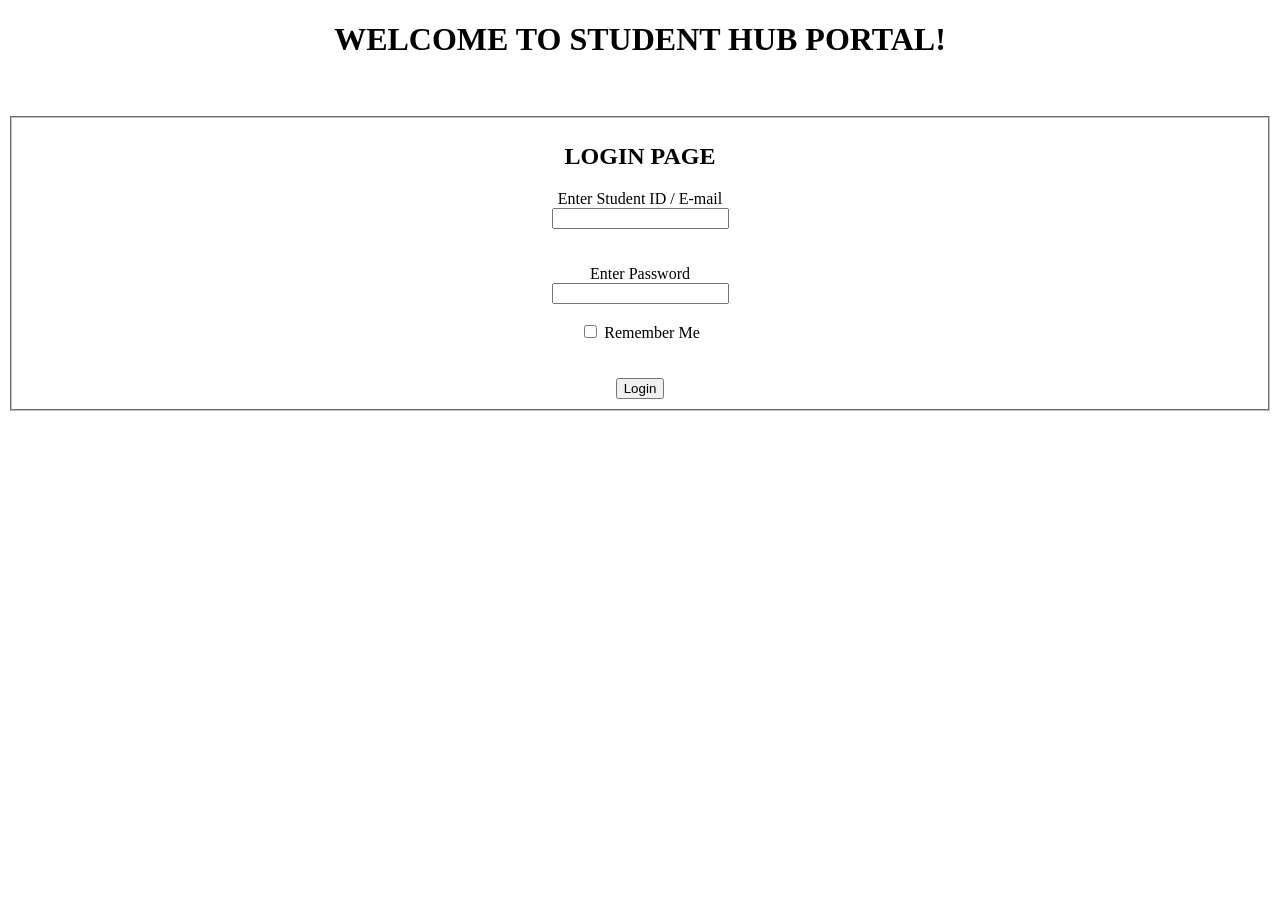
<file: Practical-2/index.html>
<!DOCTYPE html>
<html>
<head>
    <title>Student Hub Portal</title>
    
</head>
<body>
<center>
    <h1>WELCOME TO STUDENT HUB PORTAL! </h1>
    <br><br>
    <fieldset>
        <h2>LOGIN PAGE</h2>
        <form action="html/studentdashboard(2).html">
            <label>Enter Student ID / E-mail</label><br>
            <input type="text" name="studentid">
            <br><br><br>
            <label>Enter Password</label><br>
            <input type="password" name="password">
            <br><br>
            <input type="checkbox"> Remember Me
            <br><br><br>
            <input type="submit" value="Login">
        </form>
</fieldset>
</center>
</body>
</html>
</file>
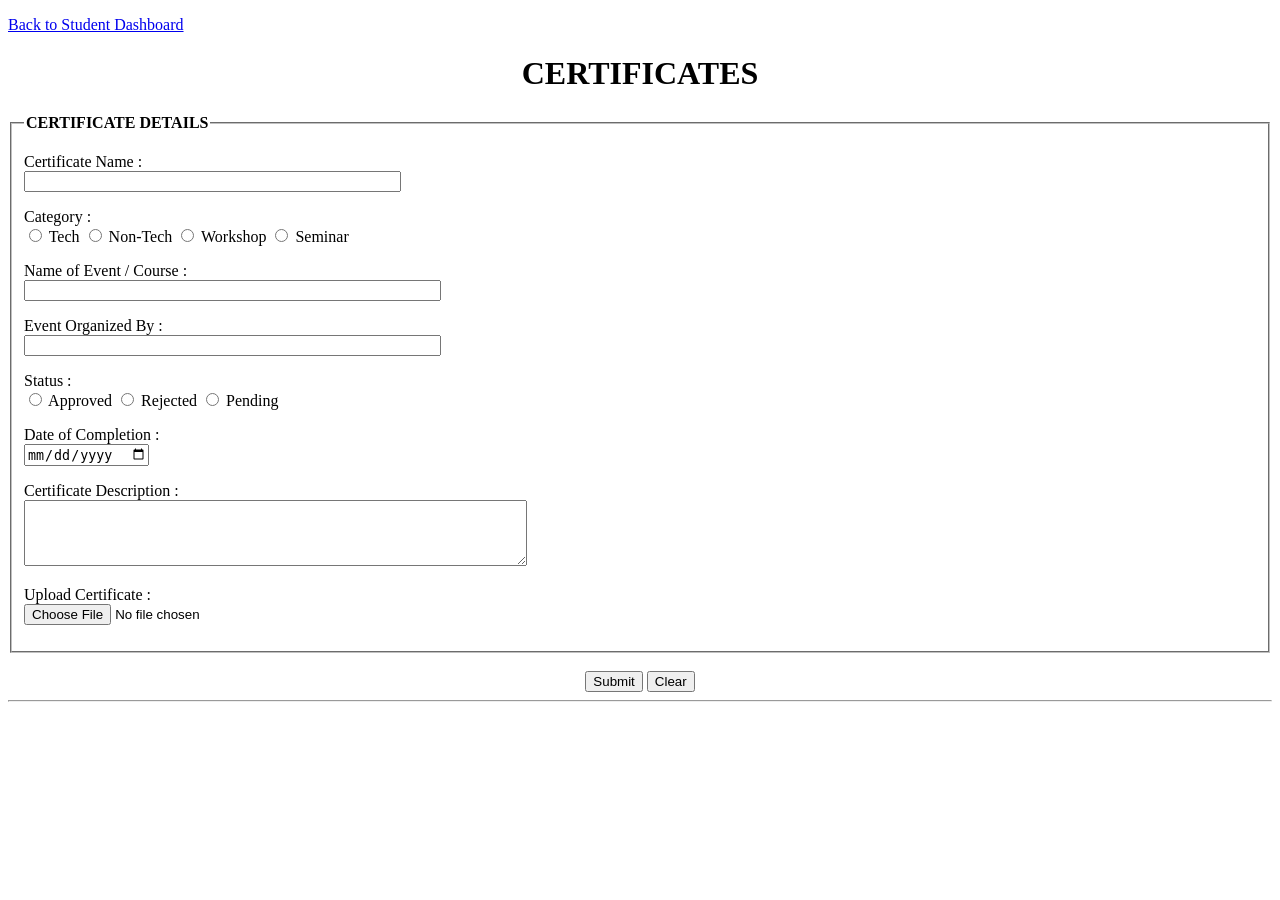
<file: Practical-2/certificates(4).html>
<!DOCTYPE html>
<html>
<head>
    <title>Certificates</title>
</head>
<body>
<p>
<a href="studentdashboard(2).html"> Back to Student Dashboard</a>
</p>
<center>
<h1>CERTIFICATES</h1>
</center>
<fieldset>
<legend><b>CERTIFICATE DETAILS</b></legend>
<p>
<label>Certificate Name :</label><br>
<input type="text" size="45">
</p>
<p>
<label>Category :</label><br>
<input type="radio" name="category"> Tech
<input type="radio" name="category"> Non-Tech
<input type="radio" name="category"> Workshop
<input type="radio" name="category"> Seminar
</p>

<p>
<label>Name of Event / Course :</label><br>
<input type="text" size="50">
</p>

<p>
<label>Event Organized By :</label><br>
<input type="text" size="50">
</p>

<p>
<label>Status :</label><br>
<input type="radio" name="status"> Approved
<input type="radio" name="status"> Rejected
<input type="radio" name="status"> Pending
</p>
<p>
<label>Date of Completion :</label><br>
<input type="date">
</p>
<p>
<label>Certificate Description :</label><br>
<textarea rows="4" cols="60"></textarea>
</p>
<p>
<label>Upload Certificate :</label><br>
<input type="file">
</p>
</fieldset>
<br>
<center>
<input type="submit" value="Submit">
<input type="reset" value="Clear">
</center>
<hr>
</body>
</html>
</file>
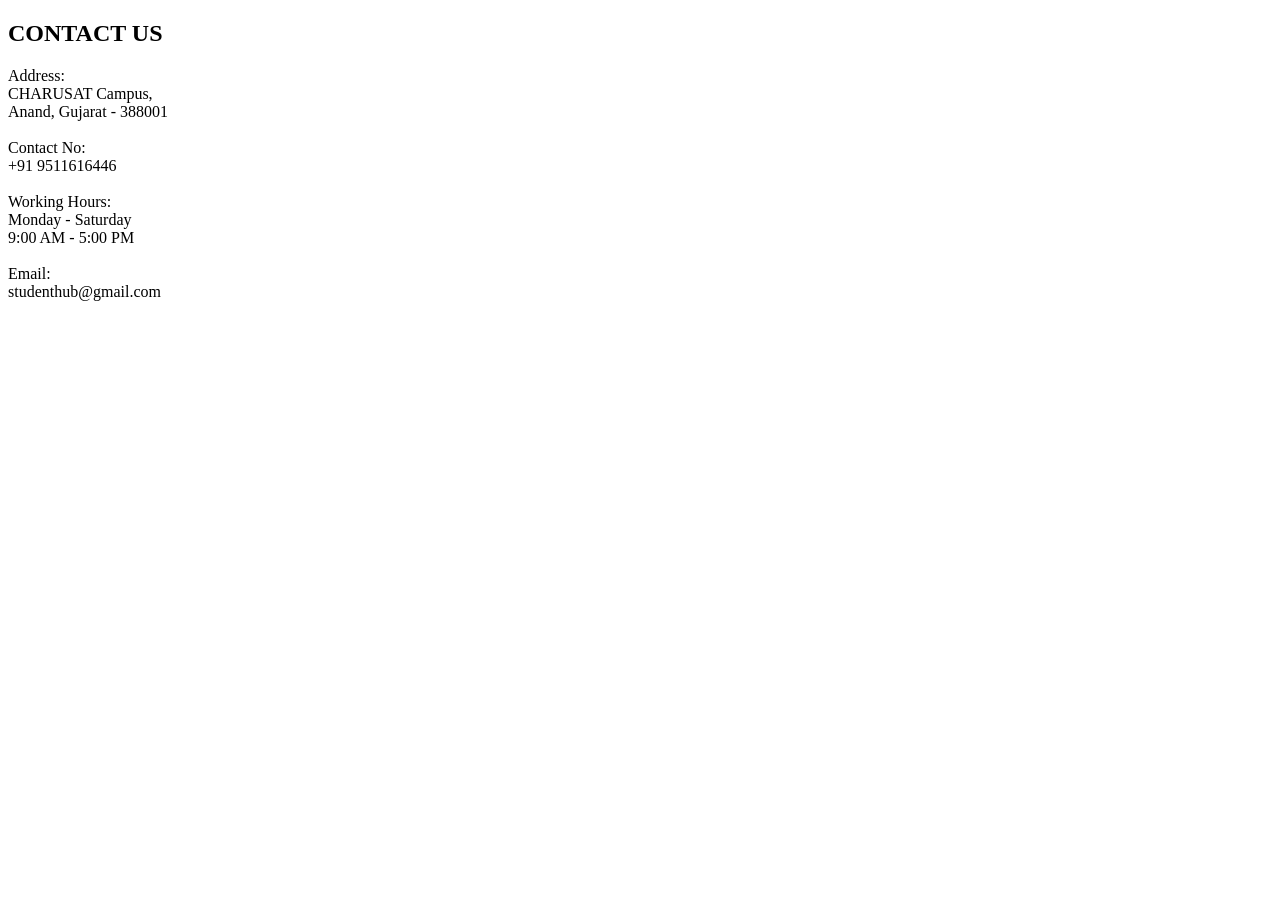
<file: Practical-2/contactus(10).html>
<!DOCTYPE html>
<html>
<head>
    <title>Contact Us</title>
</head>
<body>
    <h2>CONTACT US</h2>
    
        Address:<br>
        CHARUSAT Campus,<br>
        Anand, Gujarat - 388001
        <br><br>
        Contact No:<br>
        +91 9511616446
        <br><br>
        Working Hours:<br>
        Monday - Saturday<br>
        9:00 AM - 5:00 PM
        <br><br>
        Email:<br>
        studenthub@gmail.com
</body>
</html>
</file>
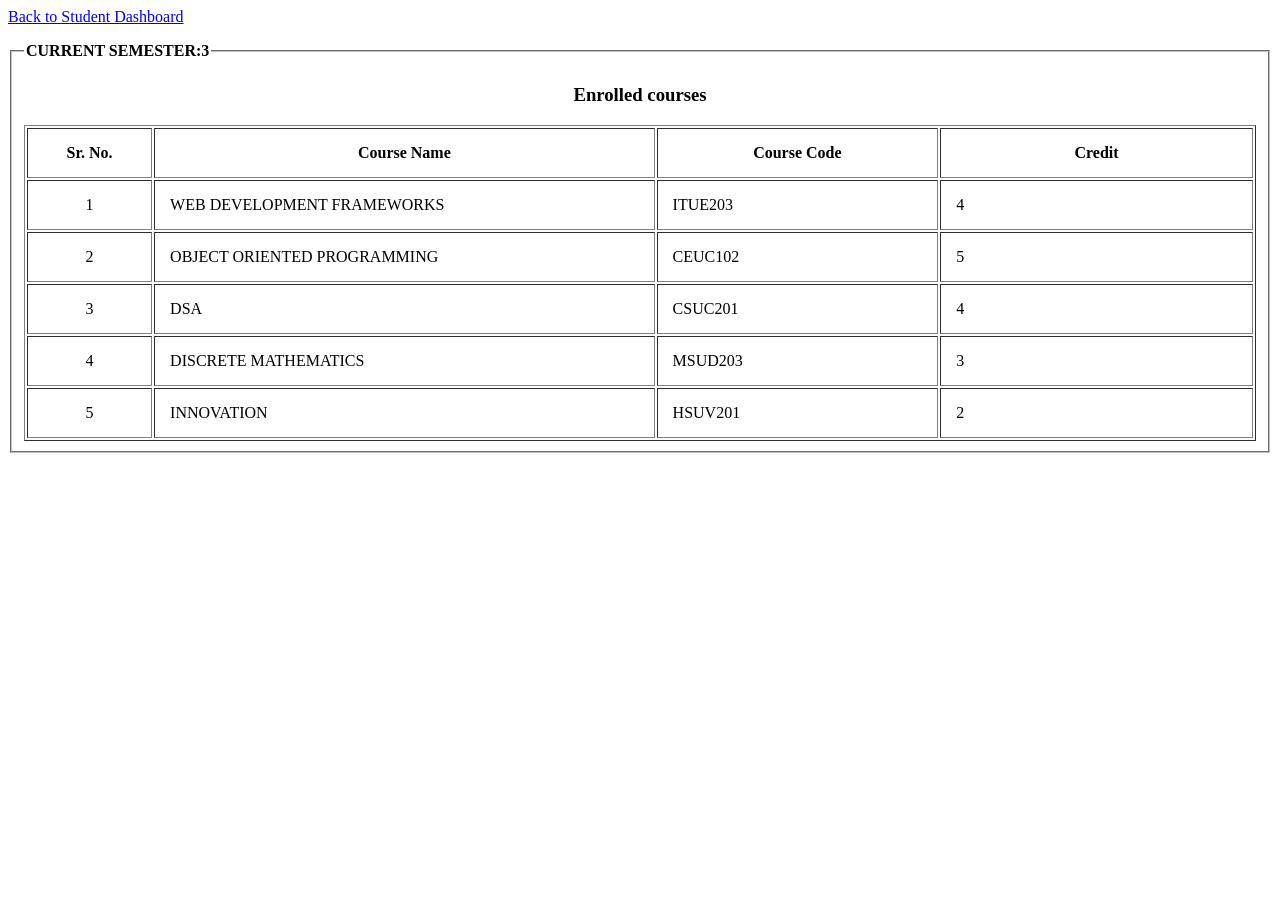
<file: Practical-2/courses(6).html>
<html>
<head>
    <title>COURSES</title>
</head>
<body>
    <p>
<a href="studentdashboard(2).html">Back to Student Dashboard</a>
</p>
<fieldset>
<legend><b>CURRENT SEMESTER:3</b></legend>
<table border="1" width="100%" cellpadding="15">
    <center><h3> Enrolled courses</h3></center>
<tr>
<th width="8%">Sr. No.</th>
<th width="32%">Course Name</th>
<th width="18%">Course Code</th>
<th width="20%">Credit</th>
</tr>
<tr>
<td align="center">1</td>
<td>WEB DEVELOPMENT FRAMEWORKS</td>
<td>ITUE203</td>
<td>4</td>
</tr>
<tr>
<td align="center">2</td>
<td>OBJECT ORIENTED PROGRAMMING</td>
<td>CEUC102</td>
<td>5</td>
</tr>
<tr>
<td align="center">3</td>
<td>DSA</td>
<td>CSUC201</td>
<td>4</td>
</tr>
<tr>
<td align="center">4</td>
<td>DISCRETE MATHEMATICS</td>
<td>MSUD203</td>
<td>3</td>
</tr>
<tr>
<td align="center">5</td>
<td>INNOVATION</td>
<td>HSUV201</td>
<td>2</td>
</tr>
</table>
</fieldset>
</body>
</html>
</file>
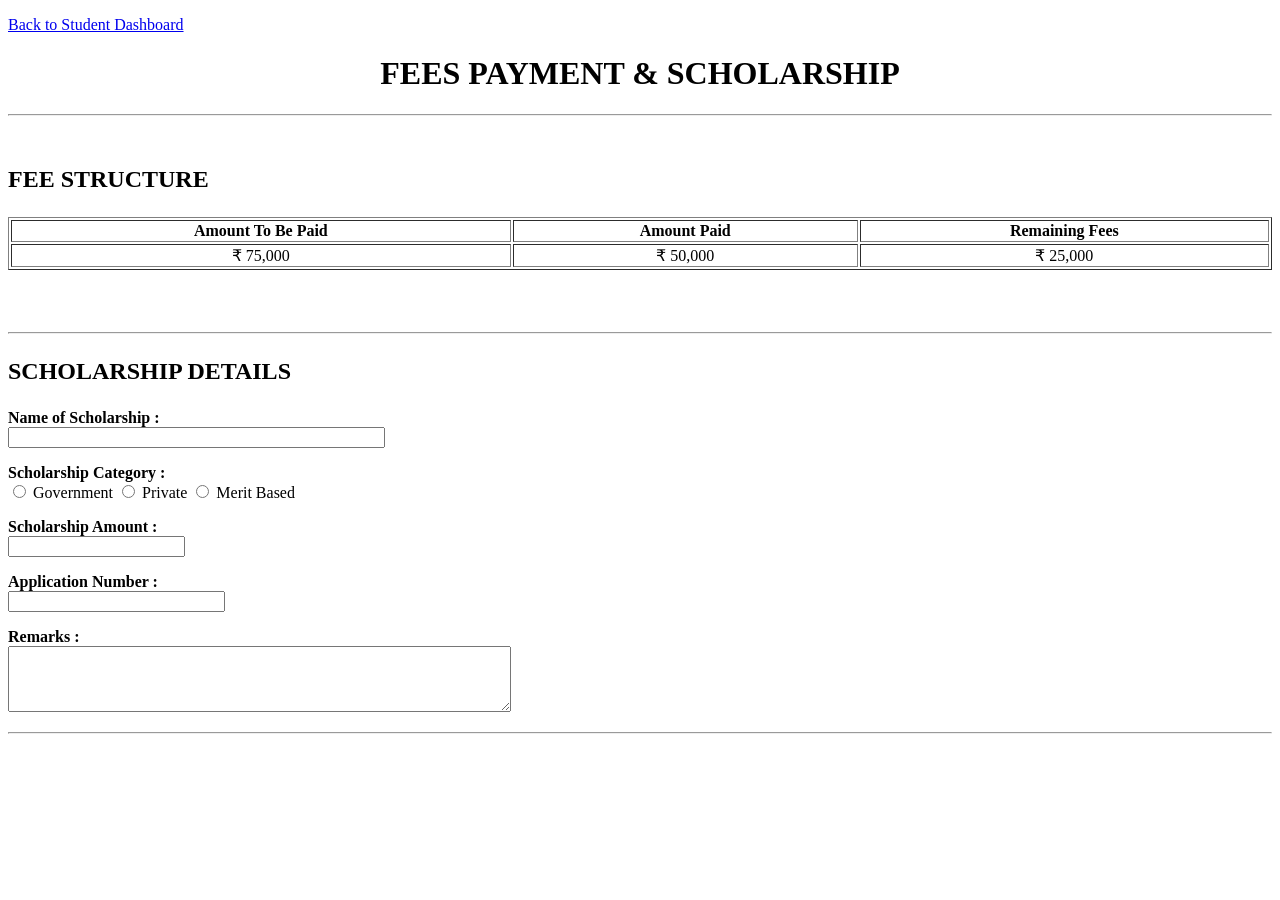
<file: Practical-2/fees(3).html>
<!DOCTYPE html>
<p>
<head>
    <title>Fees Payment and Scholarship</title>
</head>
<body>
<p>
<a href="studentdashboard(2).html"> Back to Student Dashboard</a>
</p>
<center>
<h1>FEES PAYMENT & SCHOLARSHIP</h1>
<hr>
</center>
<br>
<h2><p><b>FEE STRUCTURE</b></body></p></h2>
 <table border="1" width="100%">
<tr>
<th>Amount To Be Paid</th>
<th>Amount Paid</th>
<th>Remaining Fees</th>
</tr>
<tr align="center">
<td>₹ 75,000</td>
<td>₹ 50,000</td>
<td>₹ 25,000</td>
</tr>
</table>
<br>
<br><br>
<hr>
<h2><p><b>SCHOLARSHIP DETAILS</b></p></h2>
<p>
<label><b>Name of Scholarship :</b></label><br>
<input type="text" size="45">
</p>
<p>
<label><b>Scholarship Category :</b></label><br>
<input type="radio" name="category"> Government
<input type="radio" name="category"> Private
<input type="radio" name="category"> Merit Based
</p>
<p>
<label><b>Scholarship Amount :</b></label><br>
<input type="text" size="20">
</p>
<p>
<label><b>Application Number :</b></label><br>
<input type="text" size="25">
</p>
<p>
<label><b>Remarks :</b></label><br>
<textarea rows="4" cols="60"></textarea>
</p>
<hr>
</body>
</html>
</file>
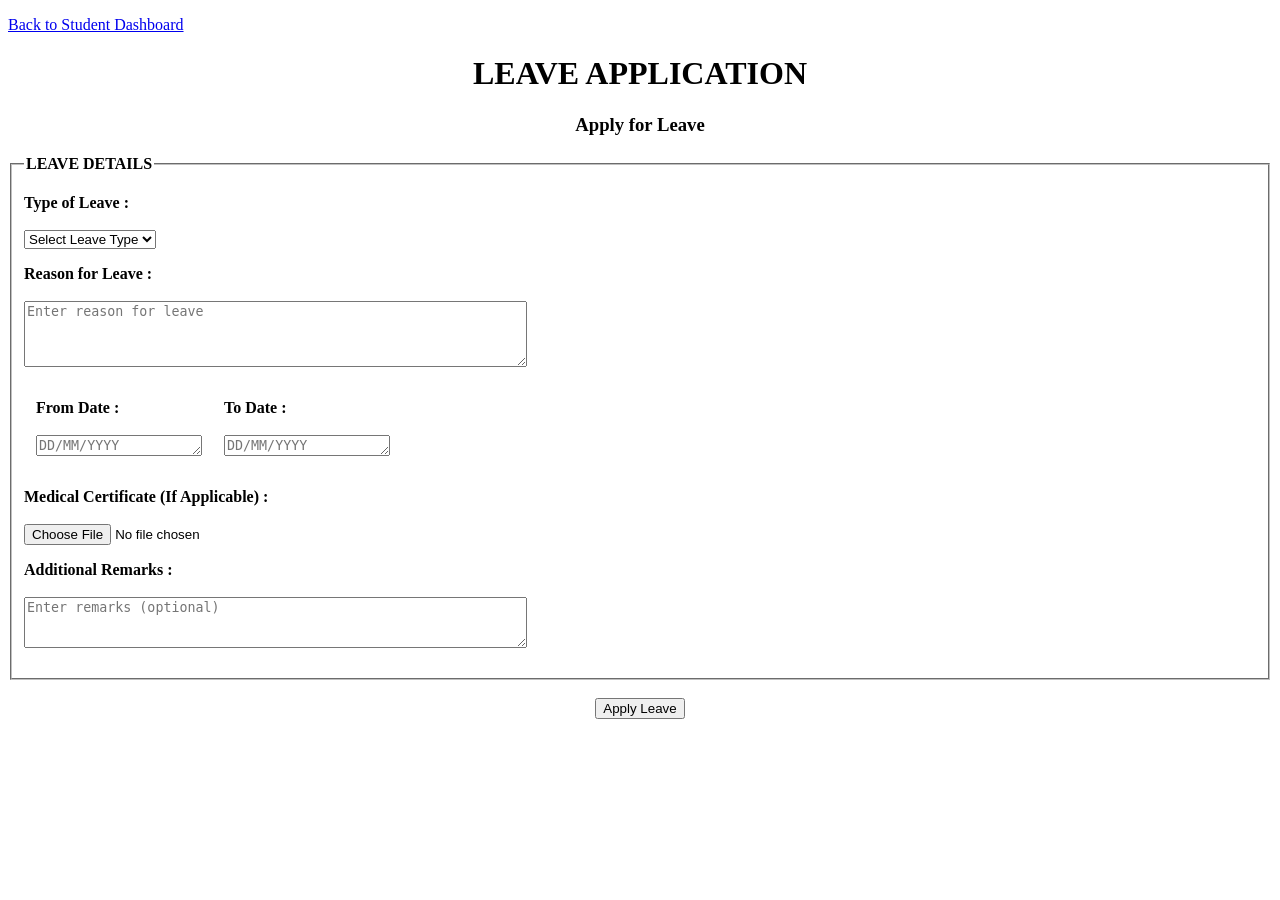
<file: Practical-2/leave(8).html>
<!DOCTYPE html>
<html>
<head>
    <title>Leave Application</title>
</head>
<body>
<p>
<a href="studentdashboard(2).html">Back to Student Dashboard</a>
</p>
<center>
<h1>LEAVE APPLICATION</h1>
<h3>Apply for Leave</h3>
</center>
<fieldset>
<legend><b>LEAVE DETAILS</b></legend>
<p>
<label><b>Type of Leave :</b></label><br><br>
<select>
<option>Select Leave Type</option>
<option>Home Leave</option>
<option>Medical Leave</option>
<option>Other</option>
</select>
</p>

<p>
<label><b>Reason for Leave :</b></label><br><br>
<textarea rows="4" cols="60" placeholder="Enter reason for leave"></textarea>
</p>
<table cellpadding="10">
<tr>
<td>
<label><b>From Date :</b></label><br><br>
<textarea rows="1" cols="18" placeholder="DD/MM/YYYY"></textarea>
</td>
<td>
<label><b>To Date :</b></label><br><br>
<textarea rows="1" cols="18" placeholder="DD/MM/YYYY"></textarea>
</td>
</tr>
</table>
<p>
<label><b>Medical Certificate (If Applicable) :</b></label><br><br>
<input type="file">
</p>
<p>
<label><b>Additional Remarks :</b></label><br><br>
<textarea rows="3" cols="60" placeholder="Enter remarks (optional)"></textarea>
</p>
</fieldset>
<br>
<center>
<input type="submit" value="Apply Leave">
</center>
</body>
</html>
</file>
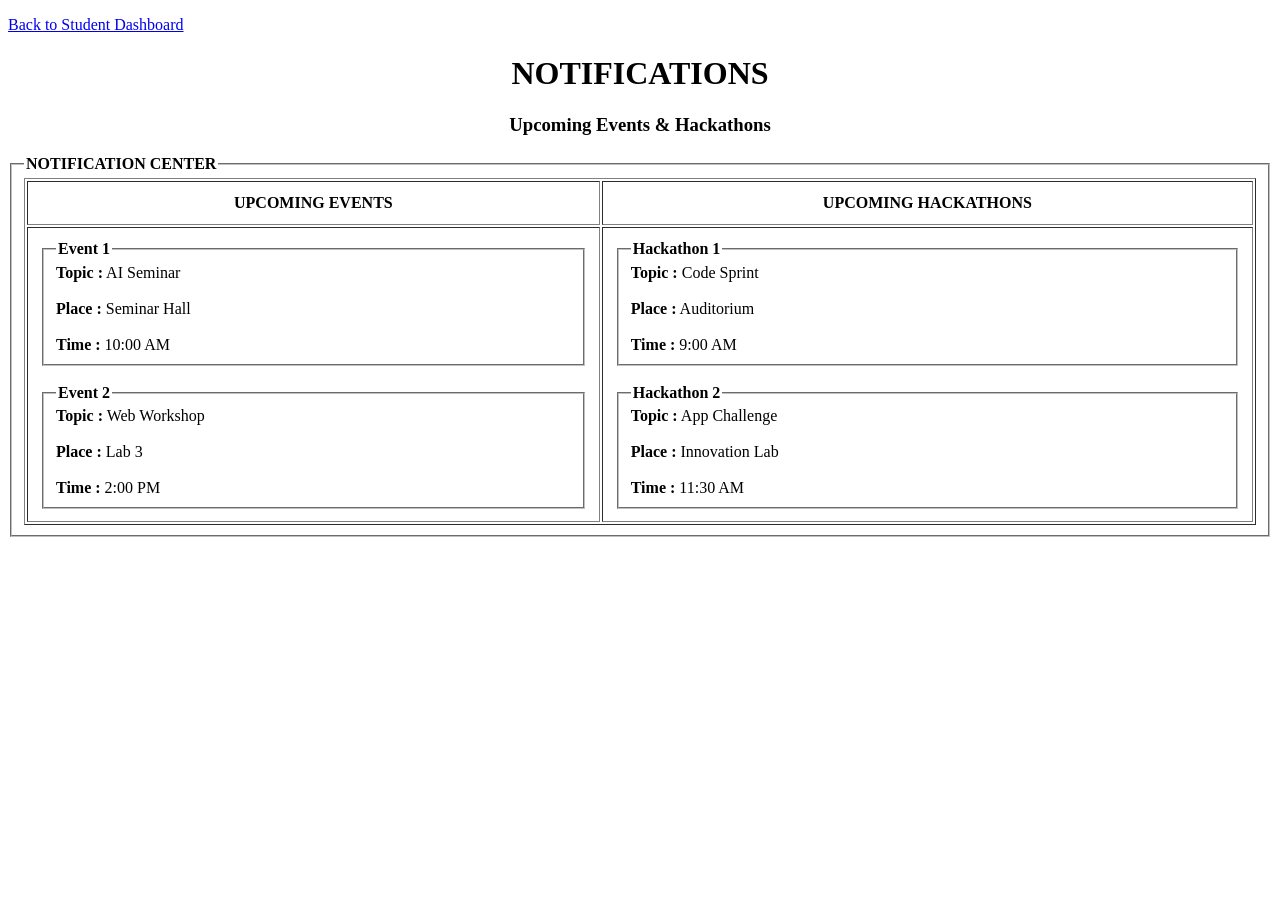
<file: Practical-2/notifications(7).html>
<!DOCTYPE html>
<html>
<head>
    <title>Notifications</title>
</head>
<body>
<p>
<a href="studentdashboard(2).html"> Back to Student Dashboard</a>
</p>
<center>
<h1>NOTIFICATIONS</h1>
<h3>Upcoming Events & Hackathons</h3>
</center>
<fieldset>
<legend><b>NOTIFICATION CENTER</b></legend>
<table border="1" width="100%" cellpadding="12">
<tr>
<th>UPCOMING EVENTS</th>
<th>UPCOMING HACKATHONS</th>
</tr>
<tr>
<td>
<fieldset>
<legend><b>Event 1</b></legend>
<b>Topic :</b> AI Seminar<br><br>
<b>Place :</b> Seminar Hall<br><br>
<b>Time :</b> 10:00 AM
</fieldset>
<br>
<fieldset>
<legend><b>Event 2</b></legend>
<b>Topic :</b> Web Workshop<br><br>
<b>Place :</b> Lab 3<br><br>
<b>Time :</b> 2:00 PM
</fieldset>
</td>
<td>
<fieldset>
<legend><b>Hackathon 1</b></legend>
<b>Topic :</b> Code Sprint<br><br>
<b>Place :</b> Auditorium<br><br>
<b>Time :</b> 9:00 AM
</fieldset>
<br>
<fieldset>
<legend><b>Hackathon 2</b></legend>
<b>Topic :</b> App Challenge<br><br>
<b>Place :</b> Innovation Lab<br><br>
<b>Time :</b> 11:30 AM
</fieldset>
</td>
</tr>
</table>
</fieldset>
</body>
</html>
</file>
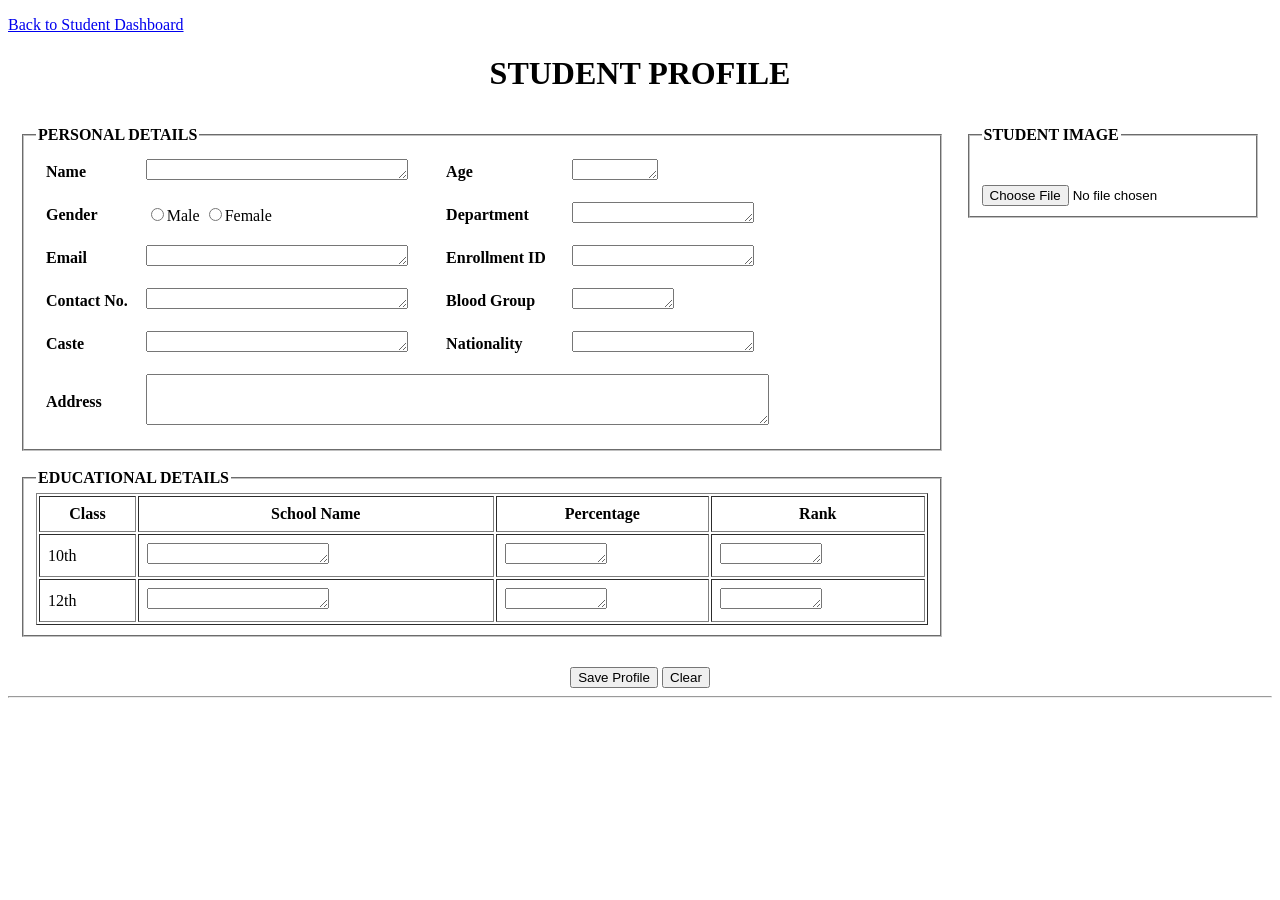
<file: Practical-2/profile(9).html>
<!DOCTYPE html>
<html>
<head>
    <title>Student Profile</title>
</head>
<body>
<p>
<a href="studentdashboard(2).html"> Back to Student Dashboard</a>
</p>
<center>
<h1>STUDENT PROFILE</h1>
</center>
<table width="100%" cellpadding="10">
<tr>
<td width="75%" valign="top">
<fieldset>
<legend><b>PERSONAL DETAILS</b></legend>
<table cellpadding="8">
<tr>
<td><b>Name</b></td>
<td><textarea rows="1" cols="30"></textarea></td>
<td><b>Age</b></td>
<td><textarea rows="1" cols="8"></textarea></td>
</tr>
<tr>
<td><b>Gender</b></td>
<td>
<input type="radio" name="gender">Male
<input type="radio" name="gender">Female
</td>
<td><b>Department</b></td>
<td><textarea rows="1" cols="20"></textarea></td>
</tr>
<tr>
<td><b>Email</b></td>
<td><textarea rows="1" cols="30"></textarea></td>
<td><b>Enrollment ID</b></td>
<td><textarea rows="1" cols="20"></textarea></td>
</tr>
<tr>
<td><b>Contact No.</b></td>
<td><textarea rows="1" cols="30"></textarea></td>
<td><b>Blood Group</b></td>
<td><textarea rows="1" cols="10"></textarea></td>
</tr>
<tr>
<td><b>Caste</b></td>
<td><textarea rows="1" cols="30"></textarea></td>
<td><b>Nationality</b></td>
<td><textarea rows="1" cols="20"></textarea></td>
</tr>
<tr>
<td><b>Address</b></td>
<td colspan="3">
<textarea rows="3" cols="75"></textarea>
</td>
</tr>
</table>
</fieldset>
<br>
<fieldset>
<legend><b>EDUCATIONAL DETAILS</b></legend>
<table border="1" cellpadding="8" width="100%">
<tr>
<th>Class</th>
<th>School Name</th>
<th>Percentage</th>
<th>Rank</th>
</tr>
<tr>
<td>10th</td>
<td><textarea rows="1" cols="20"></textarea></td>
<td><textarea rows="1" cols="10"></textarea></td>
<td><textarea rows="1" cols="10"></textarea></td>
</tr>
<tr>
<td>12th</td>
<td><textarea rows="1" cols="20"></textarea></td>
<td><textarea rows="1" cols="10"></textarea></td>
<td><textarea rows="1" cols="10"></textarea></td>
</tr>
</table>
</fieldset>
</td>
<td width="25%" valign="top">
<fieldset>
<legend><b>STUDENT IMAGE</b></legend>
<br><br>
<input type="file">
</fieldset>
</td>
</tr>
</table>
<br>
<center>
<input type="submit" value="Save Profile">
<input type="reset" value="Clear">
</center>
<hr>
</body>
</html>
</file>
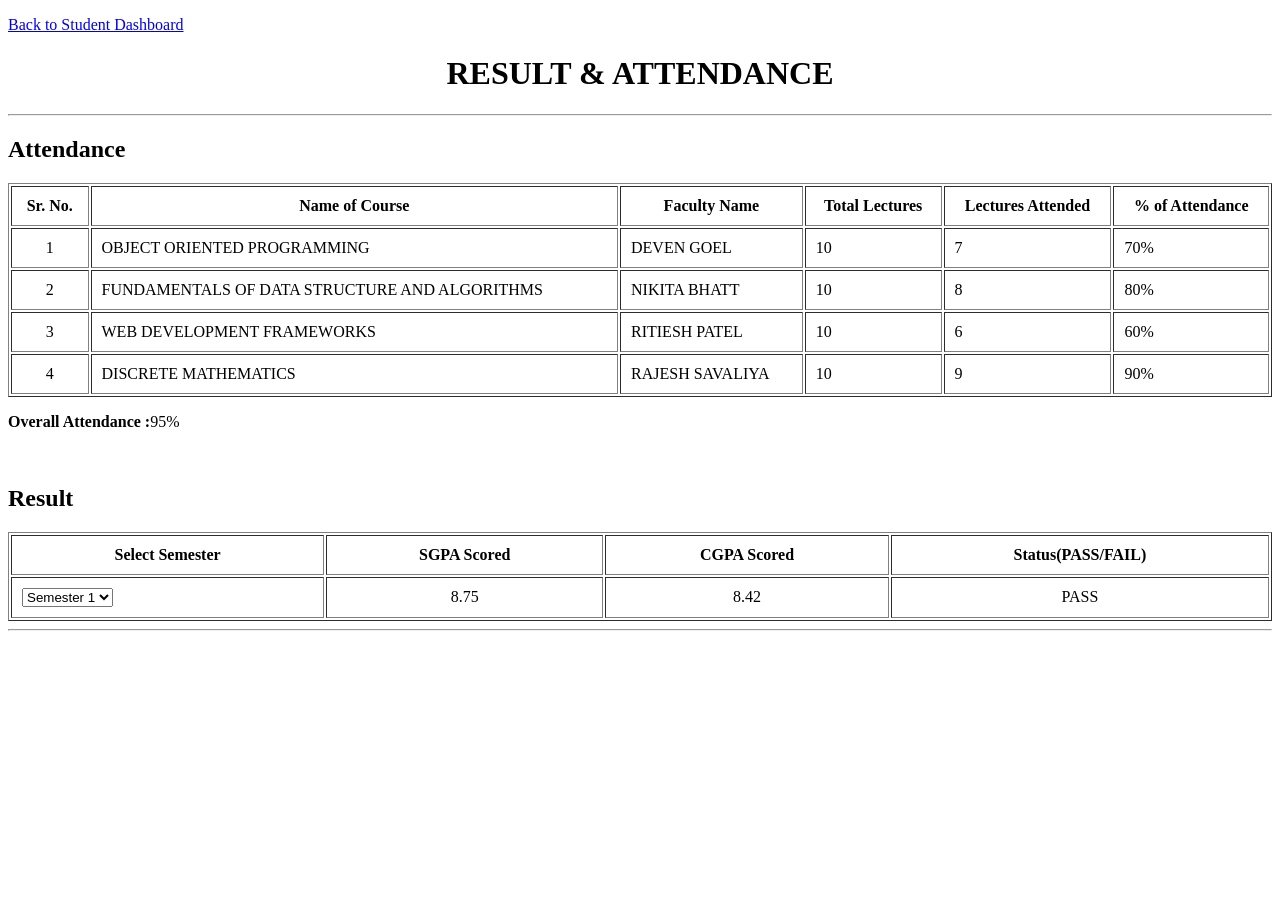
<file: Practical-2/result(5).html>
<!DOCTYPE html>
<html>
<head>
    <title>Result & Attendance</title>
</head>
<body>
<p>
<a href="studentdashboard(2).html">Back to Student Dashboard</a>
</p>
<center>
<h1>RESULT & ATTENDANCE</h1>
</center>
<hr>
<h2>Attendance</h2>
<table border="1" cellpadding="10"  width="100%">
<tr>
<th>Sr. No.</th>
<th>Name of Course</th>
<th>Faculty Name</th>
<th>Total Lectures</th>
<th>Lectures Attended</th>
<th>% of Attendance</th>
</tr>
<tr>
<td align="center">1</td>
<td>OBJECT ORIENTED PROGRAMMING</td>
<td>DEVEN GOEL</td>
<td>10</td>
<td>7</td>
<td>70%</td>
</tr>
<tr>
<td align="center">2</td>
<td>FUNDAMENTALS OF DATA STRUCTURE AND ALGORITHMS</td>
<td>NIKITA BHATT</td>
<td>10</td>
<td>8</td>
<td>80%</td>
</tr>
<tr>
<td align="center">3</td>
<td>WEB DEVELOPMENT FRAMEWORKS</td>
<td>RITIESH PATEL</td>
<td>10</td>
<td>6</td>
<td>60%</td>
</tr>
<tr>
<td align="center">4</td>
<td>DISCRETE MATHEMATICS</td>
<td>RAJESH SAVALIYA</td>
<td>10</td>
<td>9</td>
<td>90%</td>
</tr>
</table>
<p>
<b>Overall Attendance :</b>95%
</p>
<br>
<h2>Result</h2>
<table border="1" cellpadding="10" width="100%">
<tr>
<th>Select Semester</th>
<th>SGPA Scored</th>
<th>CGPA Scored</th>
<th>Status(PASS/FAIL)</th>
</tr>
<tr>
<td>
<select>
<option>Semester 1</option>
<option>Semester 2</option>
<option>Semester 3</option>
</select>
</td>
<td align="center">8.75</td>
<td align="center">8.42</td>
<td align="center">PASS</td>
</tr>
</table>
<hr>
</body>
</html>
</file>
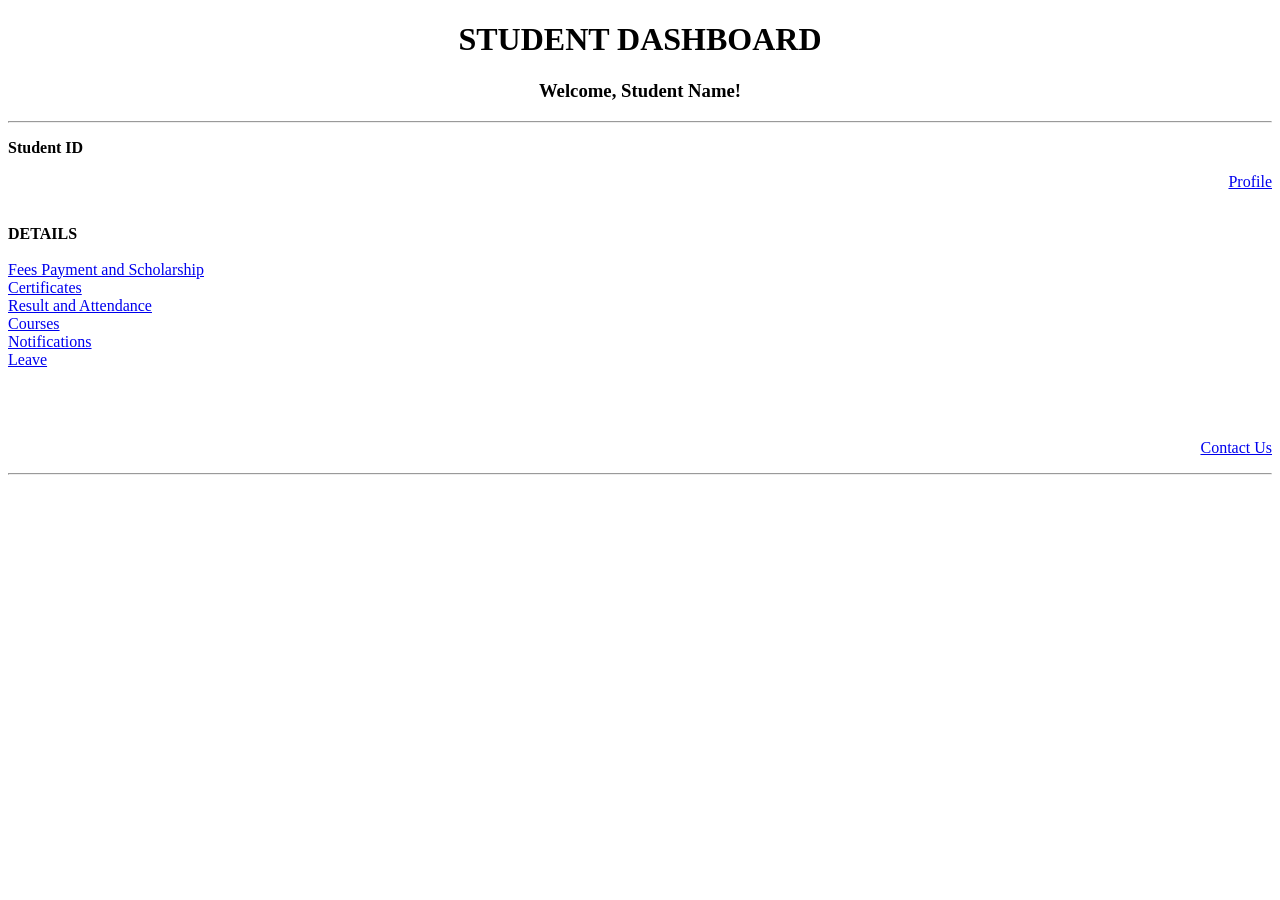
<file: Practical-2/studentdashboard(2).html>
<!DOCTYPE html>
<html>
<head>
    <title>Student Dashboard</title>
</head>
<body>
<center>
<h1>STUDENT DASHBOARD</h1>
<h3>Welcome, Student Name!</h3>
</center>
<hr>
<p>
<b>Student ID</b>
<p align="right">
<a href="profile(9).html">Profile</a>
</p>
<br>
<b>DETAILS</b><br><br>
<a href="fees(3).html">Fees Payment and Scholarship</a><br>
<a href="certificates(4).html">Certificates</a><br>
<a href="result(5).html">Result and Attendance</a><br>
<a href="courses(6).html">Courses</a><br>
<a href="notifications(7).html">Notifications</a><br>
<a href="leave(8).html">Leave</a><br>
<br><br><br>
<p align="right">
<a href="contactus(10).html">Contact Us</a><br>
</p>
<hr>
</body>
</html>
</file>
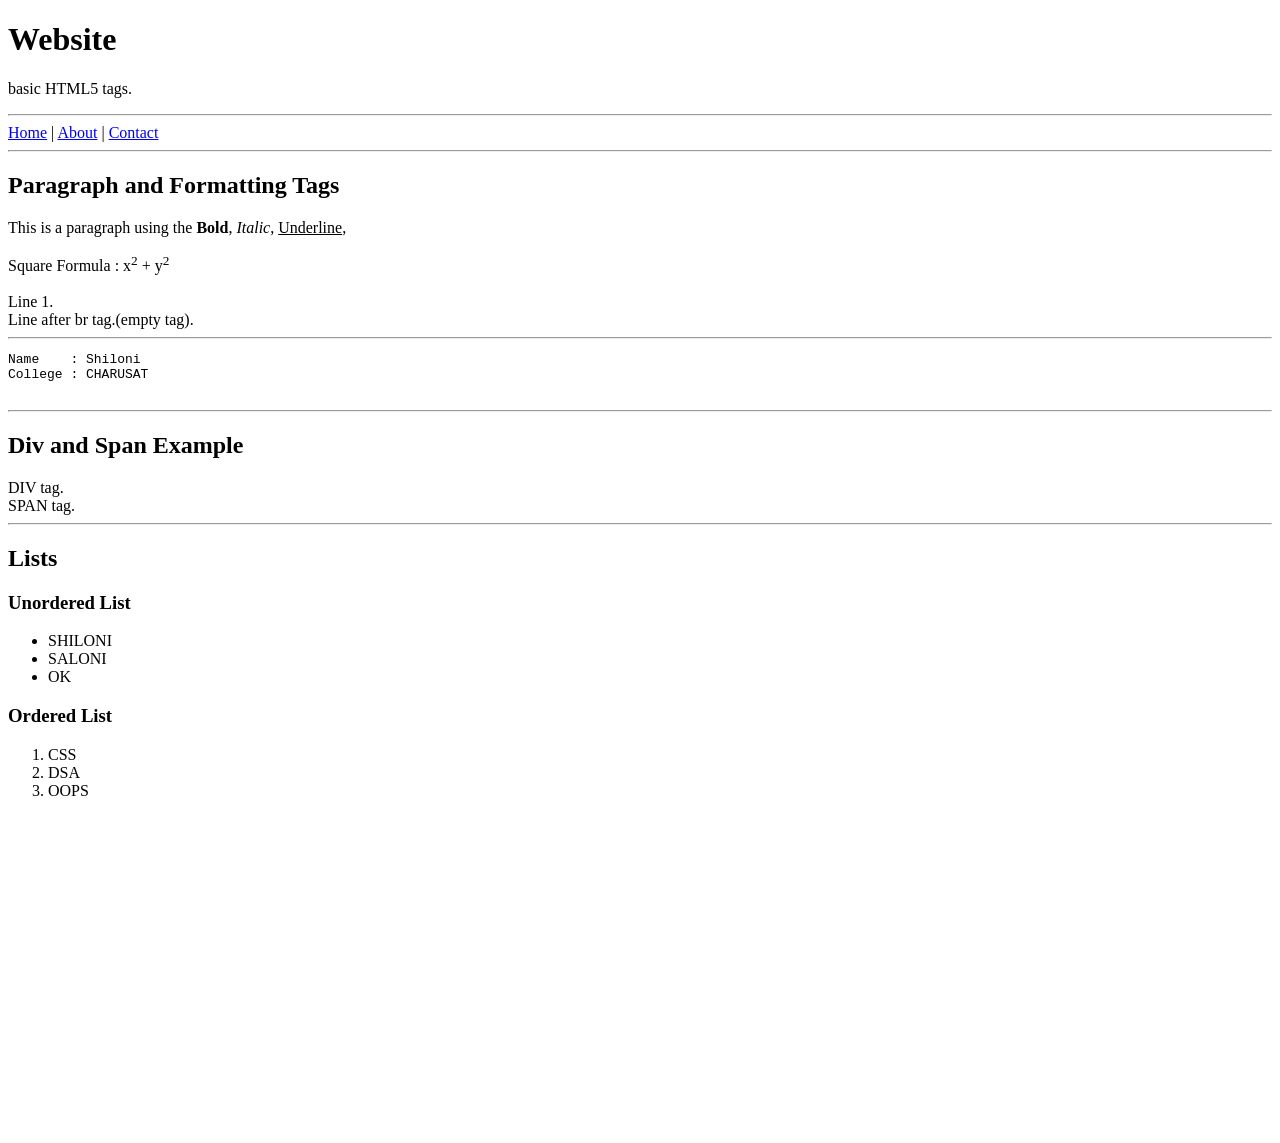
<file: Practical-1/BasicsofHTML/basics.html>
<!DOCTYPE html>
<html lang="en">

<head>
    <meta charset="UTF-8">
    <meta name="viewport" content="width=device-width, initial-scale=1.0">
    <title>HTML5 All Tags Example</title>
</head>

<body>

    <header>
        <h1>Website</h1>
        <p>basic HTML5 tags.</p>
        <hr>
    </header>

    <nav>
        <a href="#home">Home</a> |
        <a href="#about">About</a> |
        <a href="#contact">Contact</a>
    </nav>

    <hr>

    <main>

        <section>

            <h2>Paragraph and Formatting Tags</h2>

            <p>
                This is a paragraph using the
                <b>Bold</b>,
                <i>Italic</i>,
                <u>Underline</u>,
            </p>

            Square Formula : x<sup>2</sup> + y<sup>2</sup>

            <br><br>

           Line 1.<br>
            Line after br tag.(empty tag).

            <hr>

            <pre>
Name    : Shiloni 
College : CHARUSAT
            </pre>

        </section>

        <hr>
        <section>
            <h2>Div and Span Example</h2>

            <div>
             DIV tag.
            </div>

            <span>SPAN tag.</span>

        </section>

        <hr>

        <section>

            <h2>Lists</h2>

            <h3>Unordered List</h3>

            <ul>
                <li>SHILONI</li>
                <li>SALONI</li>
                <li>OK</li>
            </ul>

            <h3>Ordered List</h3>

            <ol>
                <li>CSS</li>
                <li>DSA</li>
                <li>OOPS</li>
            </ol>

        </section>  
         <iframe width="560" height="315"
src="https://www.youtube.com/embed/g-jwWYX7Jlo"
title="Motivational Video"
frameborder="0"
allowfullscreen>
</iframe>
</body>
</html>
</file>
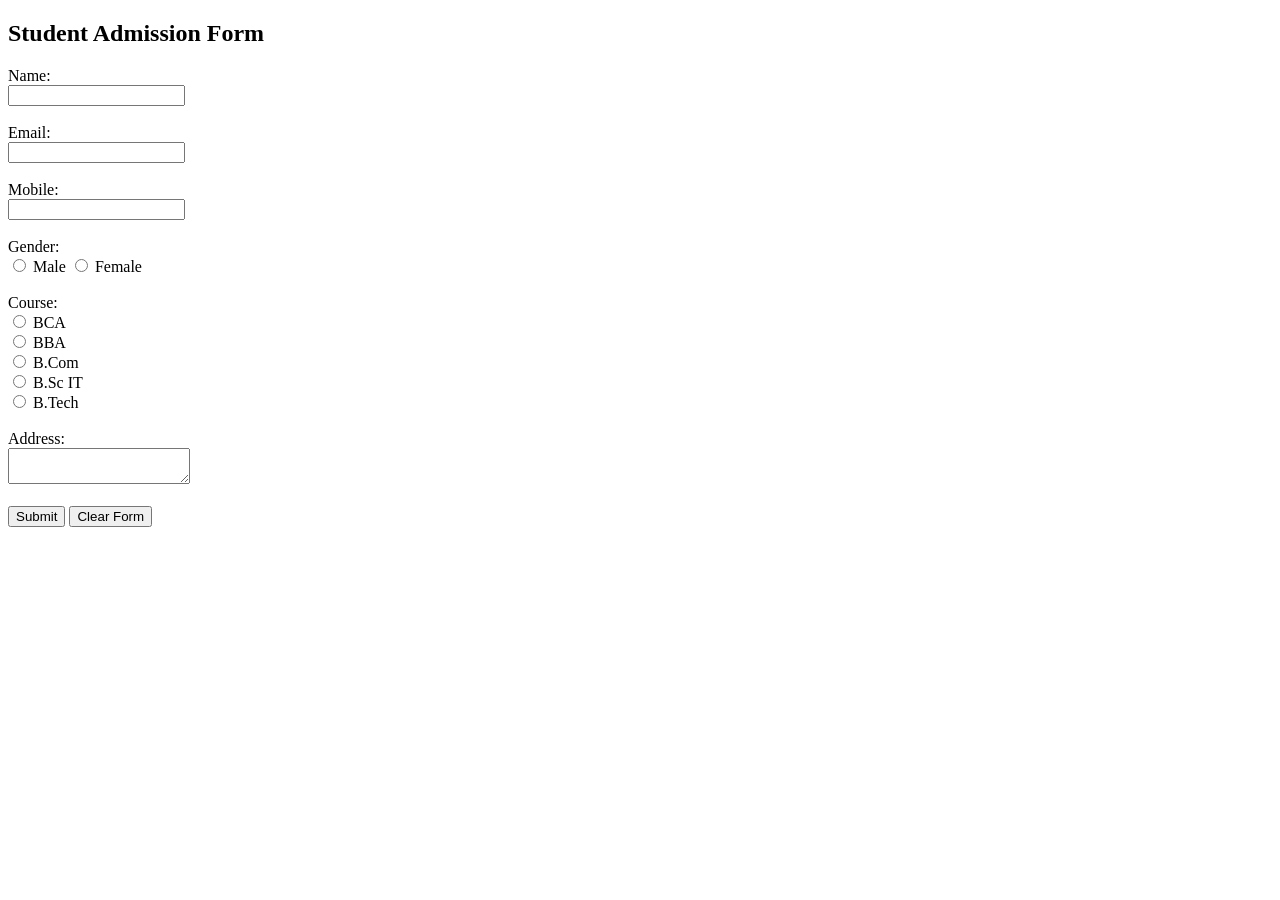
<file: Practical-1/BasicsofHTML/Student Admission Form.html>
<!DOCTYPE html>
<html>
<head>
    <title>Student Admission Form</title>
</head>
<body>

<h2>Student Admission Form</h2>

<form>

<label>Name:</label><br>
<input type="text"><br><br>

<label>Email:</label><br>
<input type="email"><br><br>

<label>Mobile:</label><br>
<input type="tel"><br><br>

<label>Gender:</label><br>
<input type="radio" name="gender"> Male
<input type="radio" name="gender"> Female
<br><br>

<label>Course:</label><br>
<input type="radio" name="course"> BCA<br>
<input type="radio" name="course"> BBA<br>
<input type="radio" name="course"> B.Com<br>
<input type="radio" name="course"> B.Sc IT<br>
<input type="radio" name="course"> B.Tech
<br><br>

<label>Address:</label><br>
<textarea></textarea><br><br>

<input type="submit" value="Submit">
<input type="reset" value="Clear Form">

</form>

</body>
</html>
</file>
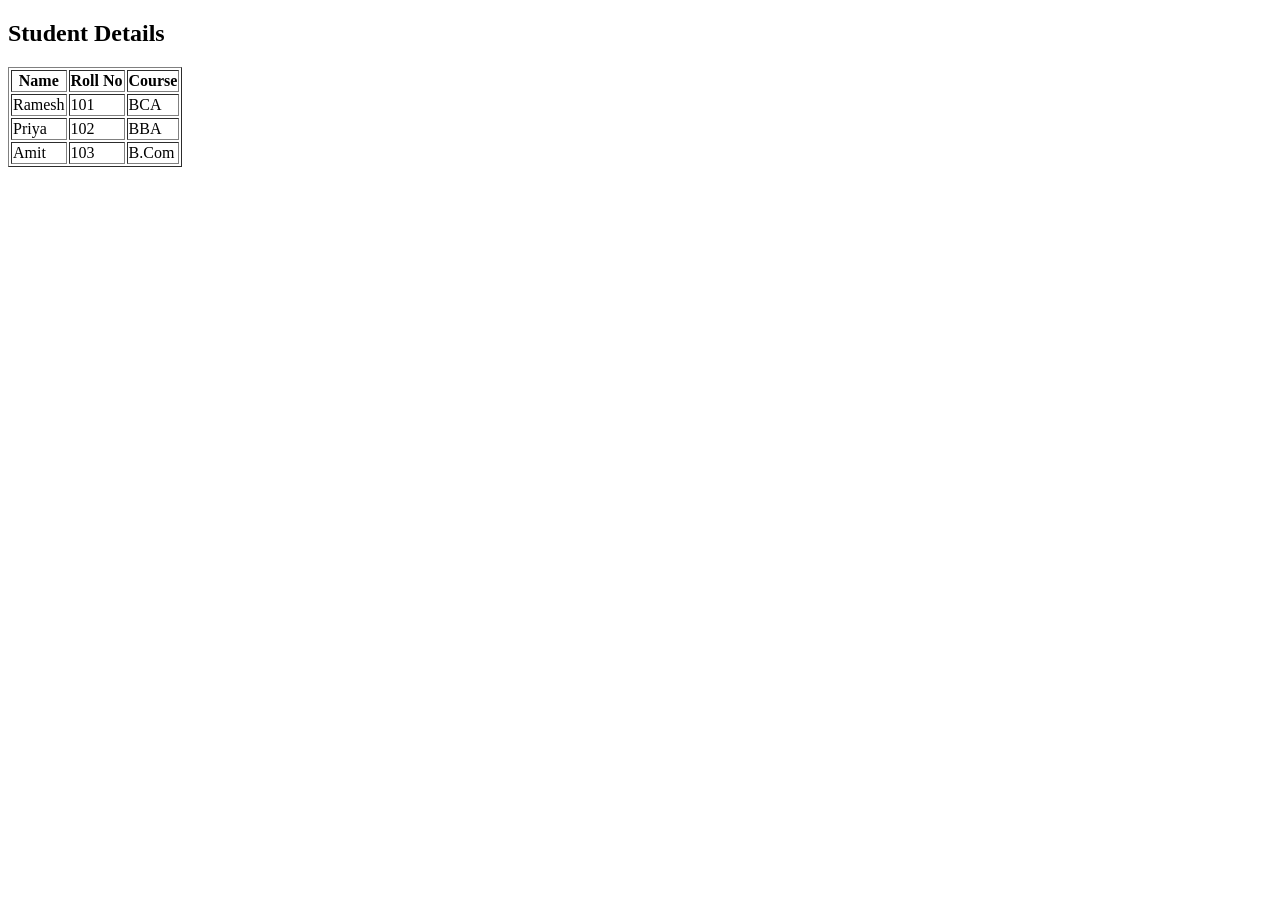
<file: Practical-1/BasicsofHTML/table.html>
<!DOCTYPE html>
<html>
<head>
    <title>Simple Table</title>
</head>
<body>

    <h2>Student Details</h2>

    <table border="1">
        <tr>
            <th>Name</th>
            <th>Roll No</th>
            <th>Course</th>
        </tr>
        <tr>
            <td>Ramesh</td>
            <td>101</td>
            <td>BCA</td>
        </tr>
        <tr>
            <td>Priya</td>
            <td>102</td>
            <td>BBA</td>
        </tr>
        <tr>
            <td>Amit</td>
            <td>103</td>
            <td>B.Com</td>
        </tr>
    </table>

</body>
</html>
</file>
